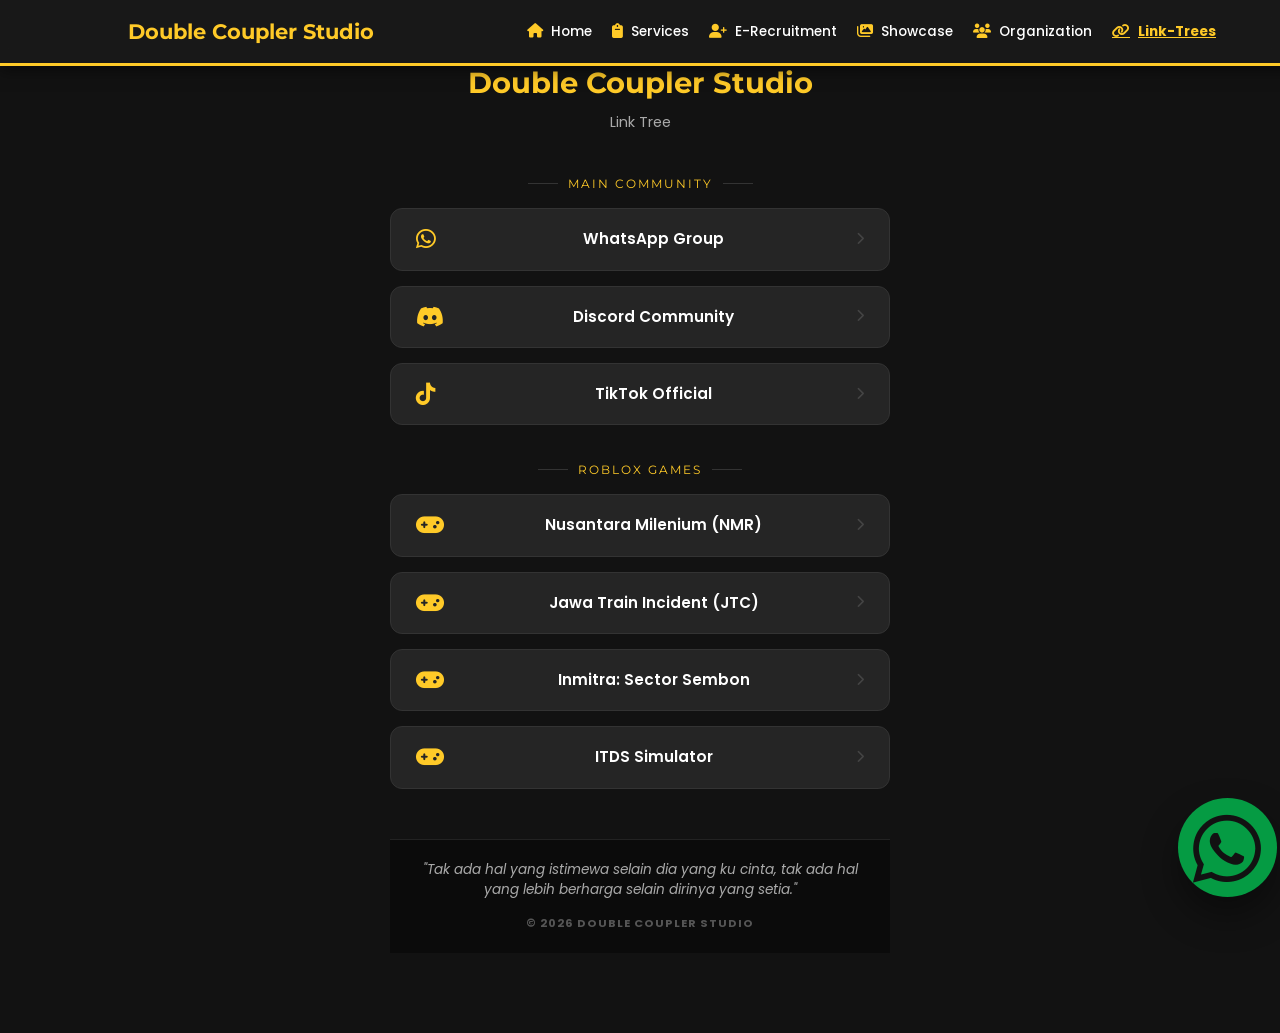
<file: linktrees.html>
<!DOCTYPE html>
<html lang="id">
<head>
    <meta charset="UTF-8">
    <meta name="viewport" content="width=device-width, initial-scale=1.0">
    <title>LinkTree | Double Coupler Studio</title>
    
    <link rel="icon" href="dcslogo.png" type="image/x-icon">
    <link rel="stylesheet" href="https://cdnjs.cloudflare.com/ajax/libs/font-awesome/6.5.1/css/all.min.css">
    <link href="https://fonts.googleapis.com/css2?family=Poppins:wght@300;400;500;600&family=Montserrat:wght@700&display=swap" rel="stylesheet">
    <link rel="stylesheet" href="styles/styles.css">
    <style>
        /* =========================================
           STYLE DISESUAIKAN DENGAN CSS UTAMA
           ========================================= */
        :root {
            --bg-dark: #121212;
            --bg-card: #252525;
            --accent: #ffca28; /* Kuning Aksen Utama */
            --text-main: #f4f4f4;
            --text-muted: #aaa;
            --transition: 0.3s cubic-bezier(0.175, 0.885, 0.32, 1.275);
        }

        .ibody {
            font-family: 'Poppins', sans-serif;
            background-color: var(--bg-dark);
            color: var(--text-main);
            display: flex;
            flex-direction: column;
            align-items: center;
            min-height: 100vh;
        }

        .lt-wrapper {
            width: 90%;
            max-width: 500px;
            margin-top: 60px;
            padding-bottom: 80px;
            text-align: center;
        }

        .profile-header {
            margin-bottom: 40px;
        }

        h1 {
            font-family: 'Montserrat', sans-serif;
            font-size: 1.8rem;
            color: var(--accent);
            margin-bottom: 5px;
        }

        .tagline {
            color: var(--text-muted);
            font-size: 0.9rem;
            font-weight: 400;
        }

        /* Section Title */
        .section-label {
            display: flex;
            align-items: center;
            justify-content: center;
            gap: 10px;
            margin: 35px 0 15px;
            font-family: 'Montserrat', sans-serif;
            font-size: 0.75rem;
            text-transform: uppercase;
            letter-spacing: 2px;
            color: var(--accent);
        }

        .section-label::before, .section-label::after {
            content: "";
            height: 1px;
            width: 30px;
            background: #333;
        }

        /* Links Card Style (Sama dengan .card & .lt-link-card) */
        .link-item {
            display: flex;
            align-items: center;
            background: var(--bg-card);
            padding: 18px 25px;
            margin-bottom: 15px;
            border-radius: 12px;
            text-decoration: none;
            color: #fff;
            font-weight: 600;
            border: 1px solid #333;
            transition: var(--transition);
        }

        .link-item i:first-child {
            width: 35px;
            font-size: 1.4rem;
            color: var(--accent);
            text-align: left;
        }

        .link-text {
            flex-grow: 1;
            text-align: center;
            font-size: 0.95rem;
        }

        .link-item .chevron {
            font-size: 0.8rem;
            color: #444;
            transition: var(--transition);
        }

        .link-item:hover {
            transform: translateY(-5px) scale(1.02);
            border-color: var(--accent);
            background: #2d2d2d;
            box-shadow: 0 8px 25px rgba(255, 202, 40, 0.15);
        }

        .link-item:hover .chevron {
            color: var(--accent);
            transform: translateX(5px);
        }

        /* Badge Style */
        .badge {
            background: var(--accent);
            color: #121212;
            font-size: 0.65rem;
            padding: 2px 8px;
            border-radius: 4px;
            margin-left: 10px;
            font-weight: 700;
        }

        /* Footer */
        .lt-footer {
            margin-top: 50px;
            padding: 20px;
            border-top: 1px solid #222;
        }

        .quote {
            font-size: 0.85rem;
            color: var(--text-muted);
            font-style: italic;
            margin-bottom: 15px;
            line-height: 1.5;
        }

        .copy {
            font-size: 0.7rem;
            letter-spacing: 1px;
            color: #555;
            text-transform: uppercase;
        }

        /* Floating Support (Sama dengan style tombol utama) */
        .support-float {
            position: fixed;
            bottom: 25px;
            right: 25px;
            background: var(--accent);
            color: #121212;
            width: 55px;
            height: 55px;
            border-radius: 50%;
            display: flex;
            justify-content: center;
            align-items: center;
            font-size: 1.5rem;
            box-shadow: 0 10px 20px rgba(0,0,0,0.4);
            text-decoration: none;
            transition: var(--transition);
            z-index: 1000;
        }

        .support-float:hover {
            transform: scale(1.1) rotate(10deg);
        }

        /* Animations */
        @keyframes slideUp {
            from { opacity: 0; transform: translateY(20px); }
            to { opacity: 1; transform: translateY(0); }
        }

        .link-item {
            animation: slideUp 0.5s ease forwards;
            opacity: 0;
        }

        /* Staggered Delay */
        .link-item:nth-child(1) { animation-delay: 0.1s; }
        .link-item:nth-child(2) { animation-delay: 0.2s; }
        .link-item:nth-child(3) { animation-delay: 0.3s; }
        .link-item:nth-child(4) { animation-delay: 0.4s; }
        .link-item:nth-child(5) { animation-delay: 0.5s; }
        .link-item:nth-child(6) { animation-delay: 0.6s; }
    </style>
</head>
<body>
    <nav>
        <div class="logo">
           Double Coupler Studio
        </div>
        <div class="menu-toggle" id="mobile-menu">
            <span class="bar"></span>
            <span class="bar"></span>
            <span class="bar"></span>
        </div>
        <ul>
            <li><a href="/#"><i class="fa-solid fa-house"></i> Home</a></li>
            <li><a href="/#services"><i class="fa-solid fa-clipboard"></i> Services</a></li>
            <li><a href="/#e-recru"><i class="fa-solid fa-user-plus"></i> E-Recruitment</a></li>
            <li><a href="/#showcase"><i class="fa-solid fa-images"></i> Showcase</a></li>
            <li><a href="/#org-structure"><i class="fa-solid fa-users"></i> Organization</a></li>
            <li><a href="linktrees.html" class="aktip"><i class="fa-solid fa-link"></i> Link-Trees</a></li>
        </ul>
    </nav>
    <div class="ibody">
        <div class="lt-wrapper">
            <header class="profile-header">
                <h1>Double Coupler Studio</h1>
                <p class="tagline">Link Tree</p>
            </header>

            <div class="section-label">Main Community</div>
            
            <a href="https://chat.whatsapp.com/JhaDm5HrpcQGkekDbIFyN9" class="link-item">
                <i class="fa-brands fa-whatsapp"></i>
                <span class="link-text">WhatsApp Group</span>
                <i class="fa-solid fa-chevron-right chevron"></i>
            </a>

            <a href="https://discord.gg/twRUf5dxnc" class="link-item">
                <i class="fa-brands fa-discord"></i>
                <span class="link-text">Discord Community</span>
                <i class="fa-solid fa-chevron-right chevron"></i>
            </a>

            <a href="http://tiktok.com/@doublecouplerofc" class="link-item">
                <i class="fa-brands fa-tiktok"></i>
                <span class="link-text">TikTok Official</span>
                <i class="fa-solid fa-chevron-right chevron"></i>
            </a>

            <div class="section-label">Roblox Games</div>

            <a href="https://www.roblox.com/id/games/112972515177807/Nusantara-Millenium-Railway" class="link-item">
                <i class="fa-solid fa-gamepad"></i>
                <span class="link-text">Nusantara Milenium (NMR)</span>
                <i class="fa-solid fa-chevron-right chevron"></i>
            </a>

            <a href="https://www.roblox.com/id/games/95965113212556/Indonesia-Train-Incident" class="link-item">
                <i class="fa-solid fa-gamepad"></i>
                <span class="link-text">Jawa Train Incident (JTC)</span>
                <i class="fa-solid fa-chevron-right chevron"></i>
            </a>

            <a href="https://www.roblox.com/id/games/18543659842/Indonesia-Millenium-Train-Sector-Sembon" class="link-item">
                <i class="fa-solid fa-gamepad"></i>
                <span class="link-text">Inmitra: Sector Sembon</span>
                <i class="fa-solid fa-chevron-right chevron"></i>
            </a>

            <a href="https://www.roblox.com/id/games/112887240560643/INDONESIA-TRAIN-DRIVE-SIMULATOR" class="link-item">
                <i class="fa-solid fa-gamepad"></i>
                <span class="link-text">ITDS Simulator</span>
                <i class="fa-solid fa-chevron-right chevron"></i>
            </a>

            <footer class="lt-footer">
                <p class="quote">"Tak ada hal yang istimewa selain dia yang ku cinta, tak ada hal yang lebih berharga selain dirinya yang setia."</p>
                <div class="copy"><strong>&copy; 2026 DOUBLE COUPLER STUDIO</strong></div>
            </footer>
        </div>
    </div>
    <a href="https://wa.me/6285945793232" class="support-float" style="background-color: #059b43; scale: 180%;">
        <i class="fa-brands fa-whatsapp" style="scale: 180%; ;"></i>
    </a>

    <script>
        const mobileMenu = document.querySelector('#mobile-menu');
        const navList = document.querySelector('nav ul');

        mobileMenu.addEventListener('click', () => {
            // Toggle class untuk animasi hamburger
            mobileMenu.classList.toggle('is-active');
            // Toggle class untuk memunculkan menu
            navList.classList.toggle('active');
        });

        // Menutup menu saat salah satu link diklik (agar tidak menutupi layar)
        document.querySelectorAll('nav ul li a').forEach(link => {
            link.addEventListener('click', () => {
                mobileMenu.classList.remove('is-active');
                navList.classList.remove('active');
            });
        });
    </script>
</body>
</html>
</file>
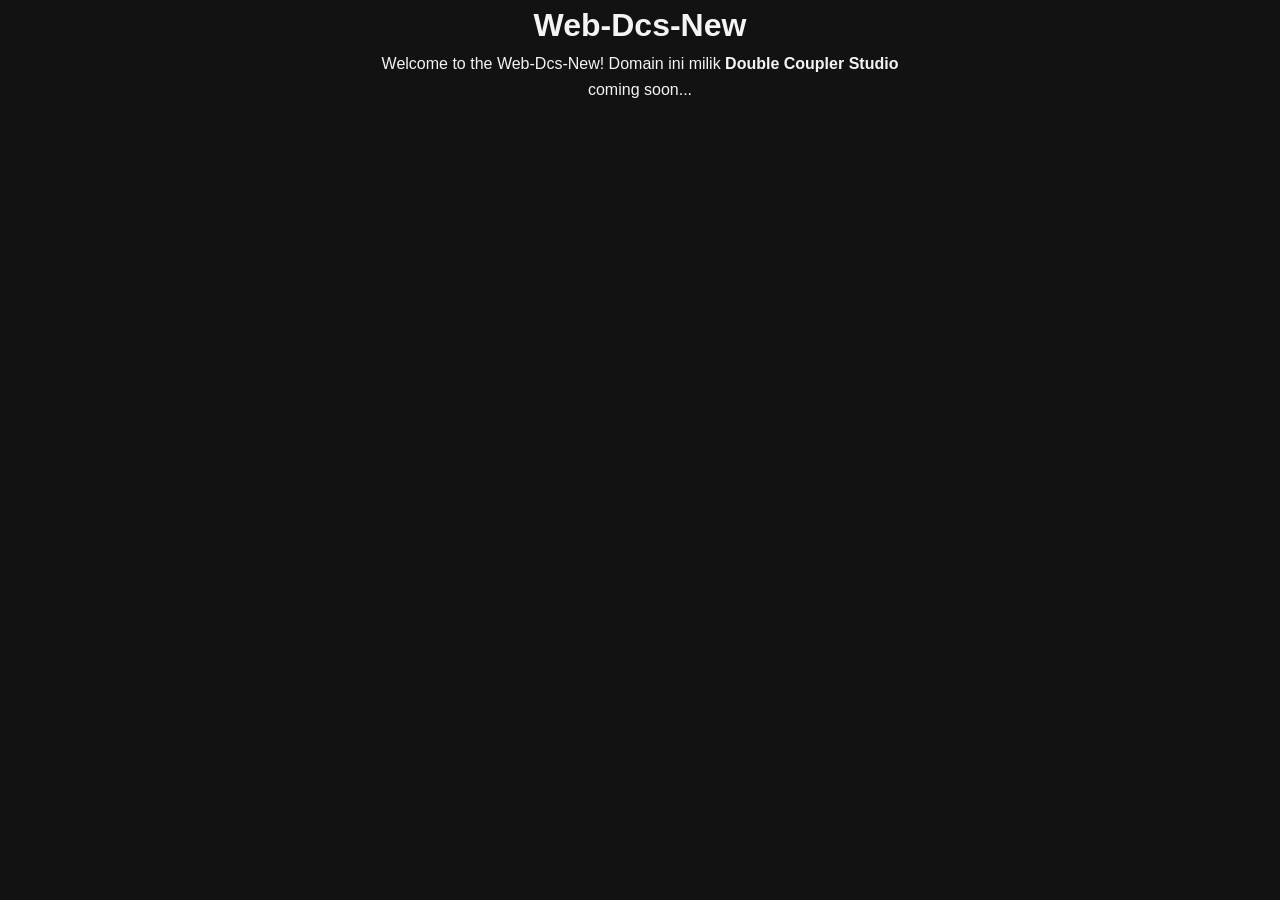
<file: terest.html>
<!DOCTYPE html>
<html lang="en">
<head>
    <meta charset="UTF-8">
    <meta name="viewport" content="width=device-width, initial-scale=1.0">
    <title>Web-Dcs-New</title>
    <style>
        :root {
            --bg-dark: #121212;
            --bg-card: #252525;
            --bg-nav: rgba(26, 26, 26, 0.95);
            --accent: #ffca28;
            --text-main: #f4f4f4;
            --text-muted: #aaa;
            --transition: 0.3s cubic-bezier(0.175, 0.885, 0.32, 1.275);
        }

        * { 
            margin: 0; 
            padding: 0; 
            box-sizing: border-box; 
        }

        body { 
            font-family: 'Poppins', sans-serif; 
            color: var(--text-main); 
            line-height: 1.6; 
            background-color: var(--bg-dark); 
            display: flex;
            flex-direction: column;
            align-items: center;
            justify-content: center;
        }
    </style>
</head>
<body>
    <h1>Web-Dcs-New</h1>
    <p>Welcome to the Web-Dcs-New! Domain ini milik <strong>Double Coupler Studio</strong></p>
    <p>coming soon...</p>
</body>
</html>
</file>
<file: styles/styles.css>
/* =========================================
   BASE STYLES & VARIABLES
   ========================================= */
:root {
    --bg-dark: #121212;
    --bg-card: #252525;
    --bg-nav: rgba(26, 26, 26, 0.95);
    --accent: #ffca28;
    --text-main: #f4f4f4;
    --text-muted: #aaa;
    --transition: 0.3s cubic-bezier(0.175, 0.885, 0.32, 1.275);
}

* { 
    margin: 0; 
    padding: 0; 
    box-sizing: inherit; 
}

html, body { 
    font-family: 'Poppins', sans-serif; 
    color: var(--text-main); 
    line-height: 1.6; 
    background-color: var(--bg-dark);
    overflow-x: hidden; /* Mencegah horizontal scroll akibat elemen yang melebar */
    max-width: 100vw; 
}

/* =========================================
   NAVIGATION (Shared)
   ========================================= */
nav { 
    background: var(--bg-nav); 
    padding: 15px 10%; 
    width: 85%;
    display: flex; 
    justify-content: space-between; 
    align-items: center; 
    box-shadow: 0 4px 15px rgba(0,0,0,0.5); 
    z-index: 1000; 
    border-bottom: 3px solid var(--accent);
    backdrop-filter: blur(10px);
    position: fixed;
}

.logo {
    font-family: 'Montserrat', sans-serif; 
    font-size: 1.3rem; 
    font-weight: 700; 
    color: var(--accent); 
    text-decoration: none;
}

/* Desktop Menu */
nav ul {
    display: flex; 
    list-style: none; 
}

nav ul li {
    margin-left: 20px; 
}

nav ul li a {
    text-decoration: none; 
    color: #fff; 
    font-weight: 500; 
    transition: var(--transition); 
    font-size: 0.85rem; 
    display: flex;
    align-items: center;
    gap: 8px;
}

nav ul li a i {
    color: var(--accent);
    font-size: 0.9rem;
}
.aktip {
    color: var(--accent);
    font-weight: 700;
    text-decoration: underline;
}
nav ul li a:hover { color: var(--accent); }

/* Hamburger Menu Toggle */
.menu-toggle {
    display: none; /* Sembunyi di desktop */
    flex-direction: column;
    justify-content: space-between;
    width: 25px;
    height: 18px;
    cursor: pointer;
    z-index: 1100;
}

.menu-toggle .bar {
    height: 3px;
    width: 100%;
    background-color: var(--accent);
    border-radius: 10px;
    transition: all 0.3s ease;
}

/* RESPONSIVE MOBILE */
@media (max-width: 992px) {
    nav { padding: 15px 5%; width: 90%; }
    
    .menu-toggle {
        display: flex; /* Muncul di mobile */
    }

    nav ul {
        position: fixed;
        top: 0;
        right: -100%; /* Sembunyi di kanan */
        height: 100vh;
        width: 250px; /* Lebar sidebar menu */
        background: rgba(18, 18, 18, 0.98);
        flex-direction: column;
        align-items: flex-start;
        justify-content: flex-start;
        padding: 80px 30px;
        transition: 0.4s cubic-bezier(0.175, 0.885, 0.32, 1.275);
        box-shadow: -5px 0 15px rgba(0,0,0,0.5);
        border-left: 2px solid var(--accent);
        display: none; /* Sembunyi default, akan diubah ke flex saat aktif */
    }

    /* Munculkan menu saat class 'active' ditambah oleh JS */
    nav ul.active {
        right: 0;
        display: flex;
    }

    nav ul li {
        margin: 15px 0;
        width: 100%;
    }

    nav ul li a {
        font-size: 1.1rem;
        width: 100%;
    }

    /* Animasi Hamburger jadi X */
    #mobile-menu.is-active .bar:nth-child(2) { opacity: 0; }
    #mobile-menu.is-active .bar:nth-child(1) { transform: translateY(7.5px) rotate(45deg); }
    #mobile-menu.is-active .bar:nth-child(3) { transform: translateY(-7.5px) rotate(-45deg); }
}
/* =========================================
   HERO SECTION (Home Page)
   ========================================= */
.hero { 
    background: linear-gradient(rgba(0,0,0,0.7), rgba(0,0,0,0.7)), url('/logo/gambar1.png') no-repeat;
    background-size: cover;
    background-position: center;
    height: 85vh;
    display: flex;
    flex-direction: column;
    justify-content: center;
    align-items: center;
    text-align: center;
    padding: 0 20px;
}

.hero-logo {
    width: 80%;
    height: 100%;
    max-width: fit-content;
    margin-bottom: 20px;
    padding-top: 40px;
    padding-bottom: 30px;
    display: flex;
    justify-content: center;
    align-items: center;
    background-size: cover;
}

.hero h1 { font-family: 'Montserrat', sans-serif; font-size: 3.5rem; margin-bottom: 10px; color: var(--accent); }
.hero p { font-size: 1.1rem; margin-bottom: 30px; max-width: 600px; color: #ccc; }

/* Buttons */
.btn-group { display: flex; gap: 15px; }
.btn { 
    padding: 12px 30px; 
    text-decoration: none; 
    border-radius: 5px; 
    font-weight: 600; 
    transition: var(--transition); 
    display: flex; 
    align-items: center; 
    gap: 10px; 
}

.btn-primary { background: var(--accent); color: #121212; }
.btn-outline { border: 2px solid var(--accent); color: var(--accent); }
.btn:hover { transform: translateY(-3px); box-shadow: 0 5px 15px rgba(255,202,40,0.3); }
.btn-e-recruitment { background: rgba(42, 42, 42, 0.578); color: #2ecc71; border: 2px solid #2ecc71; }
.btn-e-recruitment:hover { transform: translateY(-3px); box-shadow: 0 5px 15px rgba(40, 255, 79, 0.3); }
/* =========================================
   SERVICES (Home Page Cards)
   ========================================= */
.services { padding: 80px 10%; background: #1a1a1a; text-align: center; }
.services h2 { margin-bottom: 50px; font-size: 2.2rem; font-family: 'Montserrat', sans-serif; }

.grid { display: grid; grid-template-columns: repeat(auto-fit, minmax(280px, 1fr)); gap: 30px; }
.card { 
    background: var(--bg-card); 
    padding: 40px 30px; 
    border-radius: 12px; 
    transition: var(--transition); 
    border: 1px solid #333;
}

.card:hover { border-color: var(--accent); background: #2d2d2d; transform: translateY(-5px); }
.card i { font-size: 3rem; color: var(--accent); margin-bottom: 20px; display: block; }
.card h3 { margin-bottom: 15px; font-size: 1.4rem; color: #fff; }
.card p { color: var(--text-muted); font-size: 0.9rem; }

.erec { padding: 80px 10%; background: #1a1a1a; text-align: center; border-top: #363636 1px solid;}
.erec h2 { margin-bottom: 50px; font-size: 2.2rem; font-family: 'Montserrat', sans-serif; color: var(--accent);}
/* =========================================
   LINK TREE SPECIFIC (Mobile Optimized)
   ========================================= */
.linktree-wrapper {
    display: flex;
    justify-content: center;
    align-items: center;
    min-height: 90vh;
    padding: 40px 20px;
}

.lt-container { width: 100%; max-width: 450px; text-align: center; }

.lt-profile { margin-bottom: 30px; }
.lt-profile-img {
    width: 100px; height: 100px;
    background: var(--bg-card);
    border: 3px solid var(--accent);
    border-radius: 50%;
    margin: 0 auto 15px;
    display: flex; justify-content: center; align-items: center;
    font-size: 3rem; color: var(--accent);
}

.lt-links { display: flex; flex-direction: column; gap: 15px; }

.lt-link-card {
    background: var(--bg-card);
    padding: 18px 25px;
    border-radius: 12px;
    text-decoration: none;
    color: #fff;
    font-weight: 600;
    display: flex;
    align-items: center;
    border: 1px solid #333;
    transition: var(--transition);
}

.lt-link-card i:first-child { width: 30px; color: var(--accent); font-size: 1.3rem; text-align: left; }
.lt-link-text { flex-grow: 1; text-align: center; }

.lt-link-card:hover {
    transform: scale(1.03);
    border-color: var(--accent);
    box-shadow: 0 5px 20px rgba(255, 202, 40, 0.2);
}
/* =========================================
   TEAM SECTION
   ========================================= */
.team-section {
    padding: 80px 10%;
    text-align: center;
    background-color: var(--bg-dark);
}

.team-section h2 {
    margin-bottom: 50px;
    font-size: 2.2rem;
    font-family: 'Montserrat', sans-serif;
}

.team-section h2 span {
    color: var(--accent);
}

.team-grid {
    display: grid;
    grid-template-columns: repeat(auto-fit, minmax(220px, 1fr));
    gap: 25px;
}

.team-card {
    background: var(--bg-card);
    padding: 30px 20px;
    border-radius: 15px;
    border: 1px solid #333;
    transition: var(--transition);
}

.team-card:hover {
    border-color: var(--accent);
    transform: translateY(-10px);
}

.member-icon {
    width: 70px;
    height: 70px;
    background: #333;
    color: var(--accent);
    border-radius: 50%;
    display: flex;
    justify-content: center;
    align-items: center;
    font-size: 1.8rem;
    margin: 0 auto 20px;
    transition: var(--transition);
}

.team-card:hover .member-icon {
    background: var(--accent);
    color: #121212;
}

.team-card h3 {
    font-size: 1.2rem;
    margin-bottom: 5px;
}

.team-card .role {
    display: block;
    color: var(--accent);
    font-size: 0.85rem;
    font-weight: 600;
    text-transform: uppercase;
    margin-bottom: 15px;
    letter-spacing: 1px;
}

.team-card p {
    font-size: 0.85rem;
    color: var(--text-muted);
}
.team-card:nth-child(1) .member-icon, 
.team-card:nth-child(2) .member-icon { border: 2px solid #3498db; } /* Developer - Blue tint */

.team-card:nth-child(3) .member-icon, 
.team-card:nth-child(4) .member-icon { border: 2px solid #e67e22; } /* Designer - Orange tint */

.team-card:nth-child(5) .member-icon, 
.team-card:nth-child(6) .member-icon { border: 2px solid #2ecc71; } /* ICT - Green tint */

@media (max-width: 768px) {
    .team-grid {
        grid-template-columns: repeat(2, 1fr); /* 2 kolom di HP/Tablet */
    }
}

@media (max-width: 480px) {
    .team-grid {
        grid-template-columns: 1fr; /* 1 kolom di HP kecil */
    }
}

/* =========================================
   ORGANIZATION STRUCTURE (FULL FIXED)
   ========================================= */
.org-structure {
    padding: 80px 20px;
    background: var(--bg-dark);
    text-align: center;
    width: 100%;
    max-width: 98%; /* Mengunci agar tidak melebihi body */
    overflow-x: auto; /* Scroll horizontal jika konten lebar */
    overflow-y: hidden;
    -webkit-overflow-scrolling: touch; /* Smooth scroll di HP */
    border-top: 1px solid #333;
}

/* Container Tree */
.tree {
    display: inline-block; /* Agar kontainer mengikuti lebar konten di dalamnya */
    padding: 20px;
    min-width: fit-content;
}

.tree ul {
    padding-top: 20px; 
    position: relative;
    transition: all 0.5s;
    display: flex; /* Menggunakan flex agar tetap sejajar */
    justify-content: center;
}

.tree li {
    text-align: center;
    list-style-type: none;
    position: relative;
    padding: 20px 10px 0 10px;
    transition: all 0.5s;
}

/* --- Garis Horizontal Penghubung --- */
.tree li::before, .tree li::after {
    content: '';
    position: absolute; 
    top: 0; 
    right: 50%;
    border-top: 2px solid #444;
    width: 50%; 
    height: 20px;
}
.tree li::after {
    right: auto; 
    left: 50%;
    border-left: 2px solid #444;
}

/* Hilangkan garis pada elemen tunggal atau ujung */
.tree li:only-child::after, .tree li:only-child::before { display: none; }
.tree li:only-child { padding-top: 0; }
.tree li:first-child::before, .tree li:last-child::after { border: 0 none; }
.tree li:last-child::before { border-right: 2px solid #444; border-radius: 0 5px 0 0; }
.tree li:first-child::after { border-radius: 5px 0 0 0; }

/* Garis Vertikal Turun dari Parent */
.tree ul ul::before {
    content: '';
    position: absolute; 
    top: 0; 
    left: 50%;
    border-left: 2px solid #444;
    width: 0; 
    height: 20px;
}

/* --- Style Kotak (Node) --- */
.node {
    border: 1px solid #444;
    padding: 12px 20px;
    display: inline-block;
    border-radius: 8px;
    background: var(--bg-card);
    color: white;
    min-width: 150px;
    transition: var(--transition);
    position: relative;
    z-index: 10;
}

.node i { color: var(--accent); margin-bottom: 8px; font-size: 1.2rem; display: block; }
.node p { font-weight: 600; font-size: 0.9rem; margin: 0; white-space: nowrap; }
.node span { font-size: 0.75rem; color: var(--text-muted); }

/* --- Gaya Pemilik (Owner) --- */
.owners-wrapper {
    display: flex;
    gap: 20px;
    justify-content: center;
    margin-bottom: 10px;
}

.node.owner {
    border: 2px solid var(--accent);
    background: rgba(255, 202, 40, 0.05);
    min-width: 180px;
}

.node.owner i { font-size: 1.5rem; }

/* --- Kotak Staff / Anggota --- */
.staff-container {
    min-width: 320px;
    padding: 15px;
    background: #1a1a1a;
    border: 1px dashed #555;
    border-radius: 10px;
    margin-top: 10px;
}

.staff-grid {
    display: grid;
    grid-template-columns: repeat(2, 1fr);
    gap: 10px;
}

.staff-grid span {
    display: block;
    background: #252525;
    padding: 8px;
    border-radius: 5px;
    font-size: 0.8rem;
    color: var(--text-muted);
    border: 1px solid #333;
    transition: 0.3s;
}

.staff-grid span:hover {
    color: var(--accent);
    border-color: var(--accent);
    transform: scale(1.05);
}

/* Node Mini untuk Sub-bagian */
.node.mini {
    padding: 8px 15px;
    font-size: 0.8rem;
    background: #1a1a1a;
    min-width: 120px;
}

/* Hover Global Node */
.node:hover {
    border-color: var(--accent);
    transform: translateY(-5px);
    box-shadow: 0 5px 15px rgba(255, 202, 40, 0.2);
}

/* =========================================
   RESPONSIVE MODIFICATIONS
   ========================================= */
@media (max-width: 1024px) {
    .tree {
        transform: scale(0.9); /* Dikecilkan sedikit agar lebih pas di tablet */
        transform-origin: top center;
    }
}

@media (max-width: 768px) {
    .org-structure {
        padding: 50px 10px;
    }
    
    .tree {
        transform: scale(0.8); /* Lebih kecil di HP agar tidak terlalu panjang scroll-nya */
        min-width: 850px; /* Menjaga agar garis tidak bertumpuk */
    }

    .staff-grid {
        grid-template-columns: 1fr; /* Jadi satu kolom saja di layar kecil */
    }

    .staff-container {
        min-width: 200px;
    }
}


/* Container Avatar */
.member-avatar {
    width: 100px;
    height: 100px;
    margin: 0 auto 20px;
    position: relative;
}

.member-avatar img {
    width: 100%;
    height: 100%;
    border-radius: 50%; /* Membuat gambar bulat */
    background: #333;
    border: 3px solid var(--accent);
    object-fit: cover;
    transition: var(--transition);
}

/* Ikon Kecil di pojok Avatar */
.role-icon {
    position: absolute;
    bottom: 0;
    right: 0;
    width: 30px;
    height: 30px;
    background: var(--accent);
    color: #121212;
    border-radius: 50%;
    display: flex;
    justify-content: center;
    align-items: center;
    font-size: 0.8rem;
    border: 2px solid var(--bg-card);
}
/* =========================================
   TEAM SECTION AVATAR STYLE
   ========================================= */
.team-section {
    padding: 80px 10%;
    text-align: center;
    background-color: var(--bg-dark);
}

.team-grid {
    display: grid;
    grid-template-columns: repeat(auto-fit, minmax(250px, 1fr));
    gap: 30px;
    justify-content: center;
}

.team-card {
    background: var(--bg-card);
    padding: 40px 20px;
    border-radius: 15px;
    border: 1px solid #333;
    transition: var(--transition);
    text-align: center;
}

.team-card:hover {
    border-color: var(--accent);
    transform: translateY(-5px);
}

/* Container Avatar Bulat */
.member-avatar {
    width: 120px; /* Ukuran container */
    height: 120px;
    margin: 0 auto 20px;
    position: relative; /* Penting untuk posisi ikon peran */
}

.member-avatar img {
    width: 100%;
    height: 100%;
    border-radius: 50%; /* Membuat gambar jadi bulat */
    object-fit: cover; /* Memastikan gambar tidak gepeng */
    border: 4px solid var(--accent); /* Border kuning aksen */
    background: #2a2a2a; /* Warna latar jika gambar gagal muat */
    transition: var(--transition);
}

/* Ikon Peran Kecil di Pojok */
.role-icon {
    position: absolute;
    bottom: 5px; /* Sedikit naik dari paling bawah */
    right: 5px; /* Sedikit masuk dari paling kanan */
    width: 35px;
    height: 35px;
    background: var(--accent);
    color: #121212;
    border-radius: 50%;
    display: flex;
    justify-content: center;
    align-items: center;
    font-size: 1rem;
    border: 3px solid var(--bg-card); /* Border warna background agar terpisah */
    box-shadow: 0 2px 5px rgba(0,0,0,0.3);
}

.team-card h3 {
    font-size: 1.3rem;
    margin-bottom: 5px;
    color: #fff;
}

.team-card .role {
    display: block;
    color: var(--accent);
    font-size: 0.8rem;
    font-weight: 600;
    text-transform: uppercase;
    letter-spacing: 1px;
    margin-bottom: 15px;
}

.team-card p {
    font-size: 0.9rem;
    color: var(--text-muted);
}

/* Hover Effect pada Avatar */
.team-card:hover .member-avatar img {
    transform: scale(1.05);
    box-shadow: 0 0 20px rgba(255, 202, 40, 0.3);
}

.team-card:hover .member-avatar img {
    transform: scale(1.1);
    box-shadow: 0 0 15px rgba(255, 202, 40, 0.4);
}

/* =========================================
   SHOWCASE SECTION (MODIFIED FOR SLIDER)
   ========================================= */
.showcase {
    padding: 80px 10%;
    background-color: #1a1a1a; 
    border-top: #363636 1px solid;
    overflow: hidden; /* Mencegah item meluap keluar section */
}

.showcase h2 {
    text-align: center;
    font-size: 2.2rem;
    font-family: 'Montserrat', sans-serif;
    margin-bottom: 30px;
}
.showcase p {
    text-align: left;
    font-size: 1.2rem;
    font-family: 'Montserrat', sans-serif;
    margin-bottom: 30px;
}

.showcase h2 span { color: var(--accent); }

/* Container utama diubah jadi Flex untuk slider */
.showcase-grid {
    display: flex; 
    overflow-x: auto; /* Aktifkan scroll horizontal */
    gap: 20px;
    padding: 20px 5px;
    scroll-snap-type: x mandatory; /* Snap effect saat geser */
    scrollbar-width: none; /* Sembunyikan scrollbar Firefox */
    cursor: grab;
    -webkit-overflow-scrolling: touch; /* Smooth scroll di iOS */
}

/* Sembunyikan scrollbar Chrome/Safari */
.showcase-grid::-webkit-scrollbar {
    display: none; 
}

.showcase-grid:active {
    cursor: grabbing;
}

.showcase-item {
    flex: 0 0 350px; /* Lebar tetap untuk setiap slide */
    position: relative;
    border-radius: 12px;
    overflow: hidden;
    height: 250px;
    border: 1px solid #333;
    scroll-snap-align: start; /* Berhenti tepat di awal item */
    user-select: none;
}

.showcase-item img {
    width: 100%;
    height: 100%;
    object-fit: cover;
    transition: transform 0.5s ease;
    pointer-events: none; /* Agar tidak mengganggu drag mouse */
}

/* Overlay tetap sama seperti desainmu */
.showcase-overlay {
    position: absolute;
    top: 0;
    left: 0;
    width: 100%;
    height: 100%;
    background: linear-gradient(to top, rgba(0,0,0,0.9), transparent);
    display: flex;
    align-items: flex-end;
    padding: 20px;
    opacity: 0;
    transition: opacity 0.3s ease;
}

.showcase-content {
    transform: translateY(20px);
    transition: transform 0.3s ease;
}

.showcase-content h3 {
    color: var(--accent);
    font-size: 1.2rem;
    margin-bottom: 5px;
}

.showcase-content p {
    font-size: 0.85rem;
    color: #ccc;
}

/* Hover States */
.showcase-item:hover img {
    transform: scale(1.1);
}

.showcase-item:hover .showcase-overlay {
    opacity: 1;
}

.showcase-item:hover .showcase-content {
    transform: translateY(0);
}

/* Responsif Mobile */
@media (max-width: 768px) {
    .showcase { padding: 50px 5%; }
    .showcase-item {
        flex: 0 0 85%; /* Lebih lebar di HP agar terlihat seperti slider */
    }
}
/* =========================================
   FOOTER (Shared)
   ========================================= */
footer { background: #0b0b0b; color: #666; text-align: center; padding: 40px 0; border-top: 1px solid #222; }
.social-links { margin-bottom: 20px; }
.social-links a { color: #fff; margin: 0 10px; font-size: 1.5rem; transition: var(--transition); }
.social-links a:hover { color: var(--accent); }
.copyright { font-size: 0.75rem; letter-spacing: 1px; }
</file>
